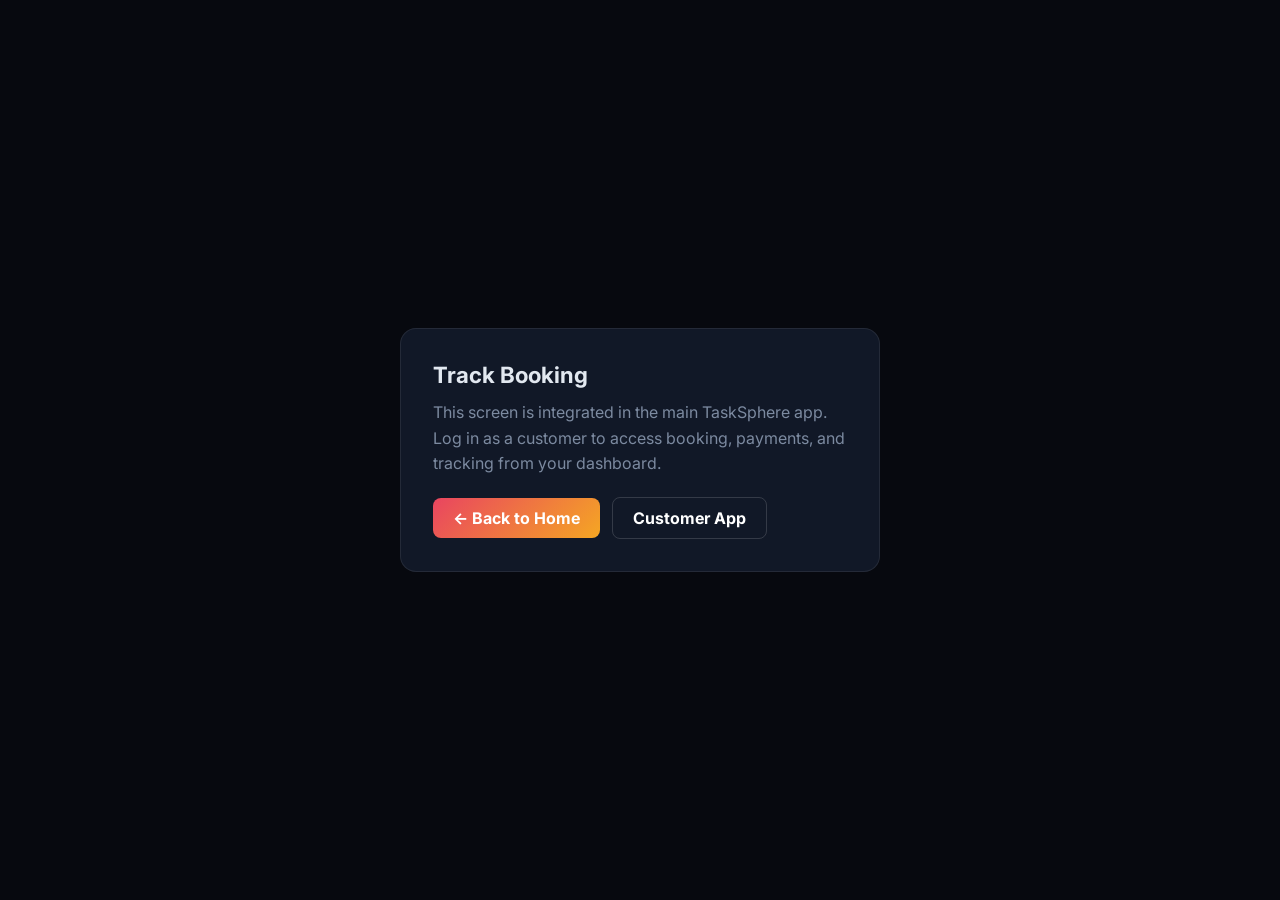
<file: frontend/booking-tracking.html>
﻿<!DOCTYPE html>
<html lang="en">
<head>
  <meta charset="UTF-8">
  <meta name="viewport" content="width=device-width, initial-scale=1.0">
  <title>TaskSphere – Track Booking</title>
  <link href="https://fonts.googleapis.com/css2?family=Inter:wght@400;600;700&display=swap" rel="stylesheet">
  <link rel="stylesheet" href="css/style.css">
</head>
<body>
  <div class="ts-page">
    <div class="ts-card">
      <h1 style="margin-bottom:0.75rem;font-size:1.4rem;">Track Booking</h1>
      <p style="color:var(--muted);line-height:1.6;margin-bottom:1.25rem;">
        This screen is integrated in the main TaskSphere app. Log in as a customer to access booking, payments, and tracking from your dashboard.
      </p>
      <a class="ts-btn" href="index.html">← Back to Home</a>
      <a class="ts-btn" href="customer-app.html" style="margin-left:0.5rem;background:transparent;border:1px solid rgba(255,255,255,0.15);">Customer App</a>
    </div>
  </div>
  <script src="js/auth.js"></script>
  <script>
    const user = TaskSphereAuth.getUser();
    if (user && (user.role || '').toUpperCase() === 'CUSTOMER') {
      location.replace('customer-app.html');
    }
  </script>
</body>
</html>
</file>
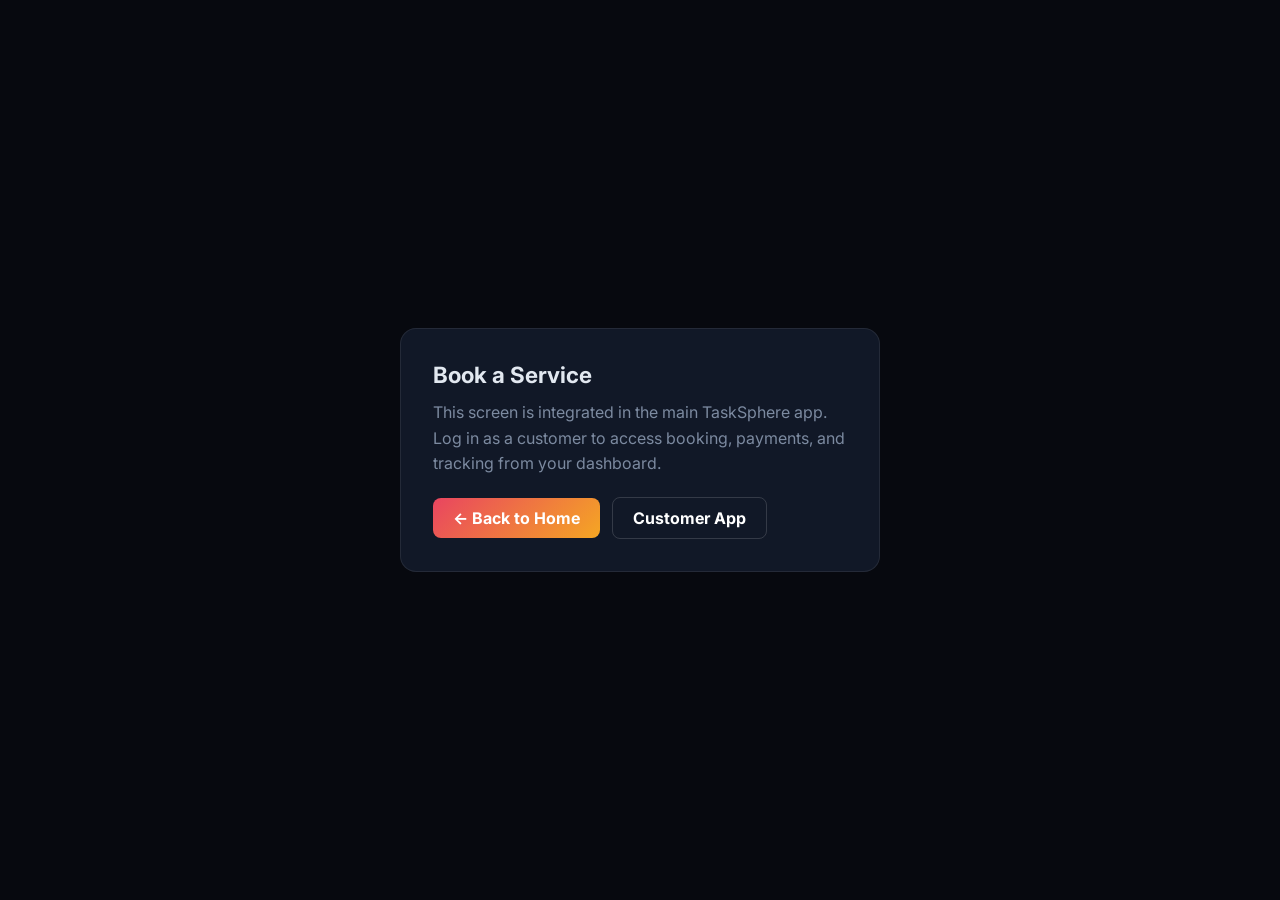
<file: frontend/booking.html>
﻿<!DOCTYPE html>
<html lang="en">
<head>
  <meta charset="UTF-8">
  <meta name="viewport" content="width=device-width, initial-scale=1.0">
  <title>TaskSphere – Book a Service</title>
  <link href="https://fonts.googleapis.com/css2?family=Inter:wght@400;600;700&display=swap" rel="stylesheet">
  <link rel="stylesheet" href="css/style.css">
</head>
<body>
  <div class="ts-page">
    <div class="ts-card">
      <h1 style="margin-bottom:0.75rem;font-size:1.4rem;">Book a Service</h1>
      <p style="color:var(--muted);line-height:1.6;margin-bottom:1.25rem;">
        This screen is integrated in the main TaskSphere app. Log in as a customer to access booking, payments, and tracking from your dashboard.
      </p>
      <a class="ts-btn" href="index.html">← Back to Home</a>
      <a class="ts-btn" href="customer-app.html" style="margin-left:0.5rem;background:transparent;border:1px solid rgba(255,255,255,0.15);">Customer App</a>
    </div>
  </div>
  <script src="js/auth.js"></script>
  <script>
    const user = TaskSphereAuth.getUser();
    if (user && (user.role || '').toUpperCase() === 'CUSTOMER') {
      location.replace('customer-app.html');
    }
  </script>
</body>
</html>
</file>
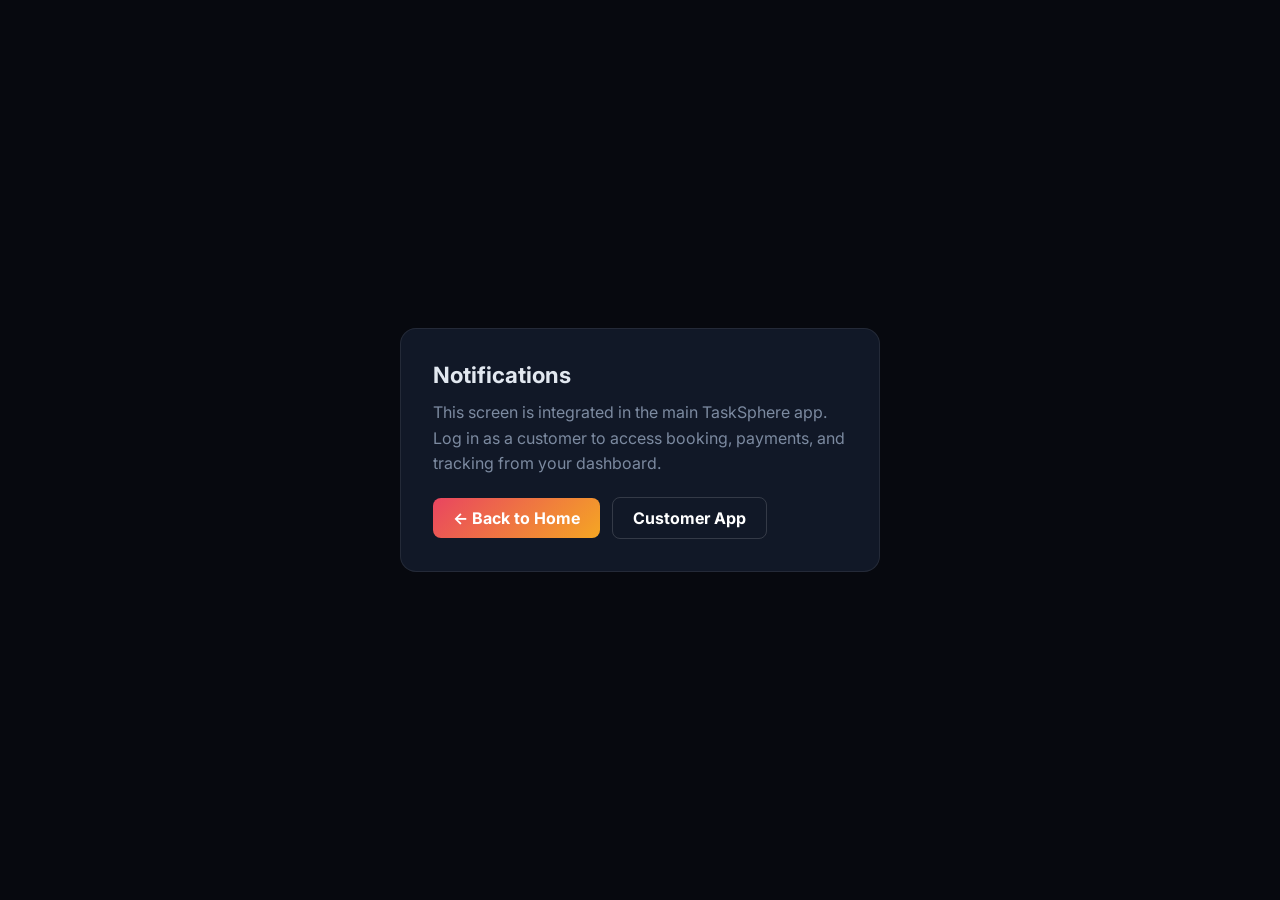
<file: frontend/notifications.html>
﻿<!DOCTYPE html>
<html lang="en">
<head>
  <meta charset="UTF-8">
  <meta name="viewport" content="width=device-width, initial-scale=1.0">
  <title>TaskSphere – Notifications</title>
  <link href="https://fonts.googleapis.com/css2?family=Inter:wght@400;600;700&display=swap" rel="stylesheet">
  <link rel="stylesheet" href="css/style.css">
</head>
<body>
  <div class="ts-page">
    <div class="ts-card">
      <h1 style="margin-bottom:0.75rem;font-size:1.4rem;">Notifications</h1>
      <p style="color:var(--muted);line-height:1.6;margin-bottom:1.25rem;">
        This screen is integrated in the main TaskSphere app. Log in as a customer to access booking, payments, and tracking from your dashboard.
      </p>
      <a class="ts-btn" href="index.html">← Back to Home</a>
      <a class="ts-btn" href="customer-app.html" style="margin-left:0.5rem;background:transparent;border:1px solid rgba(255,255,255,0.15);">Customer App</a>
    </div>
  </div>
  <script src="js/auth.js"></script>
  <script>
    const user = TaskSphereAuth.getUser();
    if (user && (user.role || '').toUpperCase() === 'CUSTOMER') {
      location.replace('customer-app.html');
    }
  </script>
</body>
</html>
</file>
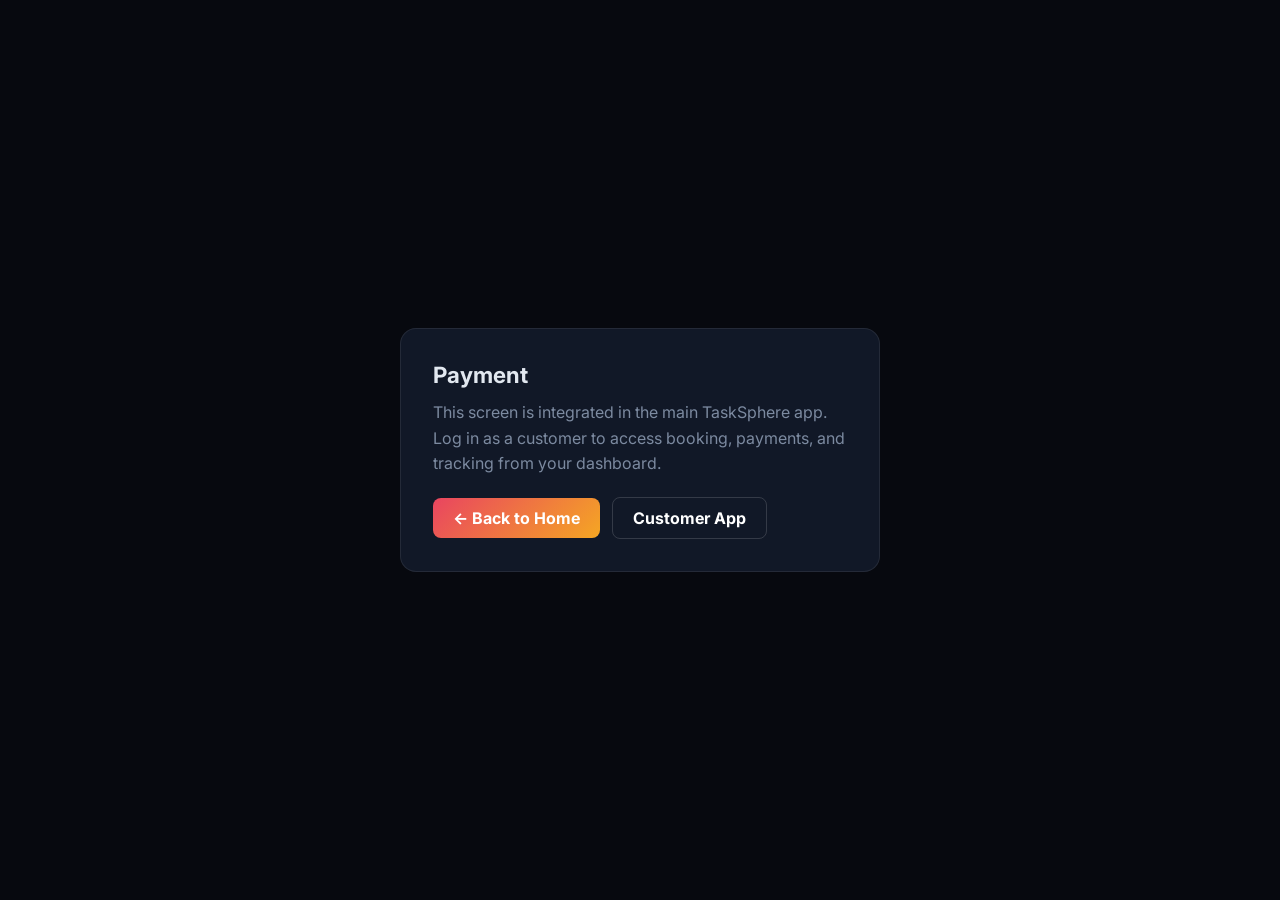
<file: frontend/payment.html>
﻿<!DOCTYPE html>
<html lang="en">
<head>
  <meta charset="UTF-8">
  <meta name="viewport" content="width=device-width, initial-scale=1.0">
  <title>TaskSphere – Payment</title>
  <link href="https://fonts.googleapis.com/css2?family=Inter:wght@400;600;700&display=swap" rel="stylesheet">
  <link rel="stylesheet" href="css/style.css">
</head>
<body>
  <div class="ts-page">
    <div class="ts-card">
      <h1 style="margin-bottom:0.75rem;font-size:1.4rem;">Payment</h1>
      <p style="color:var(--muted);line-height:1.6;margin-bottom:1.25rem;">
        This screen is integrated in the main TaskSphere app. Log in as a customer to access booking, payments, and tracking from your dashboard.
      </p>
      <a class="ts-btn" href="index.html">← Back to Home</a>
      <a class="ts-btn" href="customer-app.html" style="margin-left:0.5rem;background:transparent;border:1px solid rgba(255,255,255,0.15);">Customer App</a>
    </div>
  </div>
  <script src="js/auth.js"></script>
  <script>
    const user = TaskSphereAuth.getUser();
    if (user && (user.role || '').toUpperCase() === 'CUSTOMER') {
      location.replace('customer-app.html');
    }
  </script>
</body>
</html>
</file>
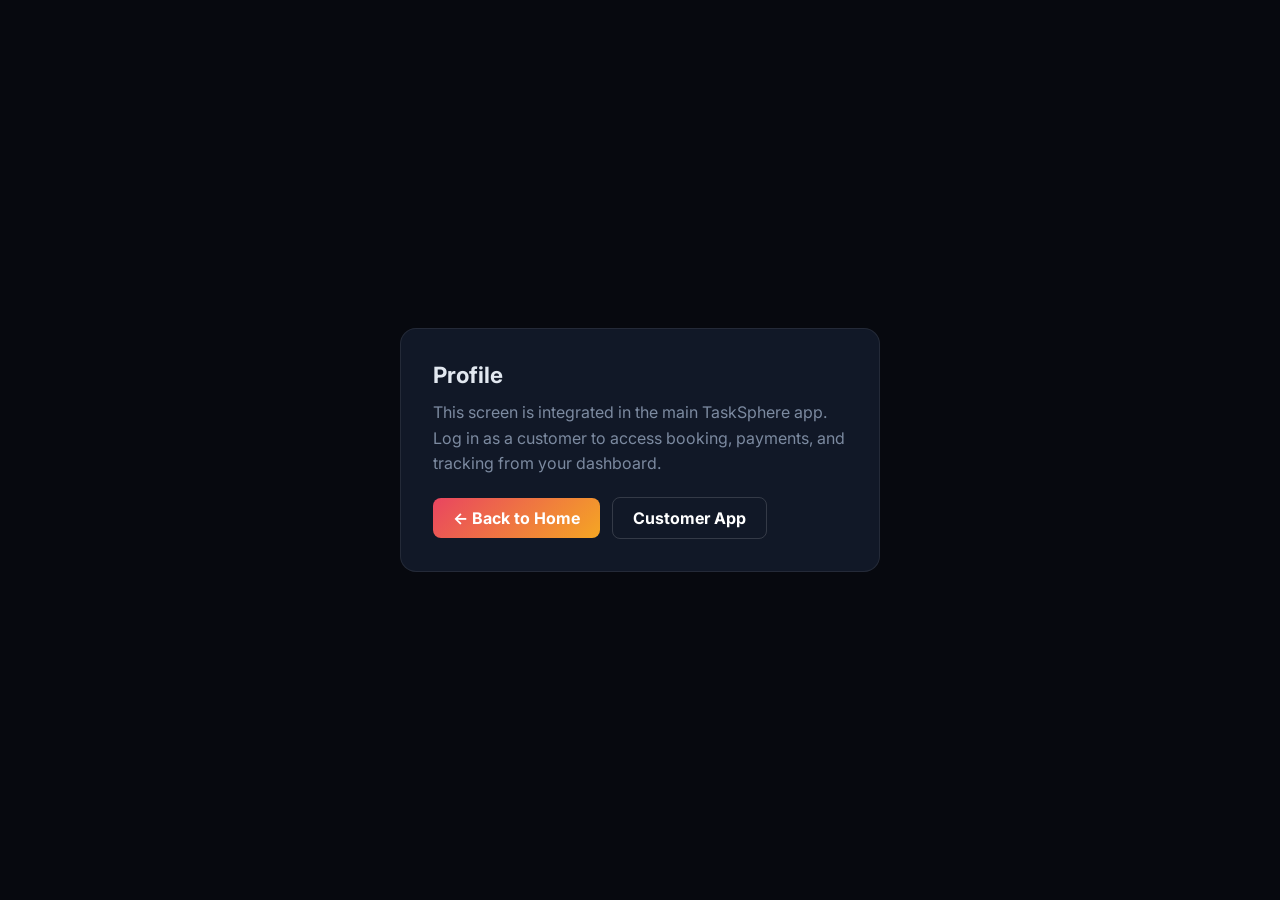
<file: frontend/profile.html>
﻿<!DOCTYPE html>
<html lang="en">
<head>
  <meta charset="UTF-8">
  <meta name="viewport" content="width=device-width, initial-scale=1.0">
  <title>TaskSphere – Profile</title>
  <link href="https://fonts.googleapis.com/css2?family=Inter:wght@400;600;700&display=swap" rel="stylesheet">
  <link rel="stylesheet" href="css/style.css">
</head>
<body>
  <div class="ts-page">
    <div class="ts-card">
      <h1 style="margin-bottom:0.75rem;font-size:1.4rem;">Profile</h1>
      <p style="color:var(--muted);line-height:1.6;margin-bottom:1.25rem;">
        This screen is integrated in the main TaskSphere app. Log in as a customer to access booking, payments, and tracking from your dashboard.
      </p>
      <a class="ts-btn" href="index.html">← Back to Home</a>
      <a class="ts-btn" href="customer-app.html" style="margin-left:0.5rem;background:transparent;border:1px solid rgba(255,255,255,0.15);">Customer App</a>
    </div>
  </div>
  <script src="js/auth.js"></script>
  <script>
    const user = TaskSphereAuth.getUser();
    if (user && (user.role || '').toUpperCase() === 'CUSTOMER') {
      location.replace('customer-app.html');
    }
  </script>
</body>
</html>
</file>
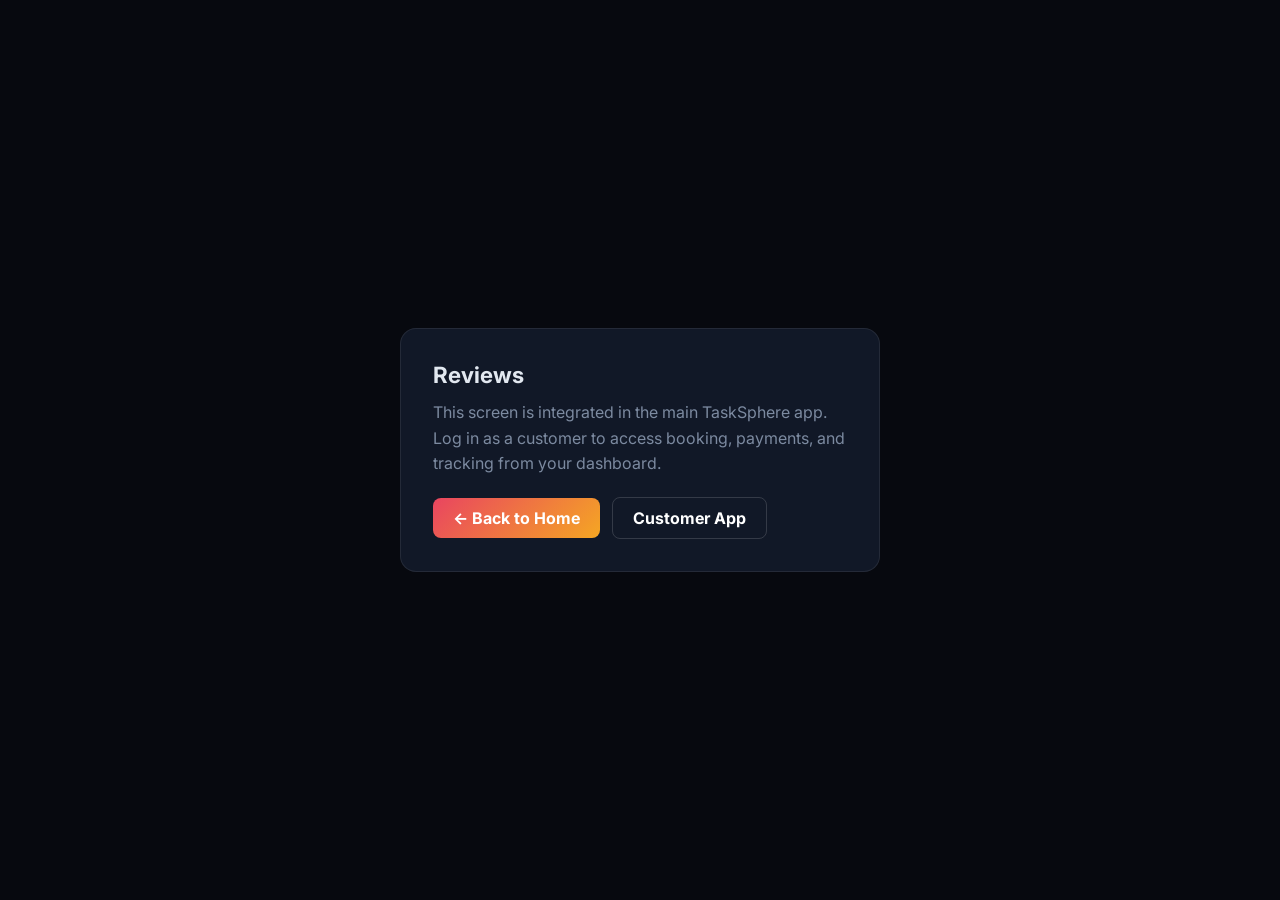
<file: frontend/reviews.html>
﻿<!DOCTYPE html>
<html lang="en">
<head>
  <meta charset="UTF-8">
  <meta name="viewport" content="width=device-width, initial-scale=1.0">
  <title>TaskSphere – Reviews</title>
  <link href="https://fonts.googleapis.com/css2?family=Inter:wght@400;600;700&display=swap" rel="stylesheet">
  <link rel="stylesheet" href="css/style.css">
</head>
<body>
  <div class="ts-page">
    <div class="ts-card">
      <h1 style="margin-bottom:0.75rem;font-size:1.4rem;">Reviews</h1>
      <p style="color:var(--muted);line-height:1.6;margin-bottom:1.25rem;">
        This screen is integrated in the main TaskSphere app. Log in as a customer to access booking, payments, and tracking from your dashboard.
      </p>
      <a class="ts-btn" href="index.html">← Back to Home</a>
      <a class="ts-btn" href="customer-app.html" style="margin-left:0.5rem;background:transparent;border:1px solid rgba(255,255,255,0.15);">Customer App</a>
    </div>
  </div>
  <script src="js/auth.js"></script>
  <script>
    const user = TaskSphereAuth.getUser();
    if (user && (user.role || '').toUpperCase() === 'CUSTOMER') {
      location.replace('customer-app.html');
    }
  </script>
</body>
</html>
</file>
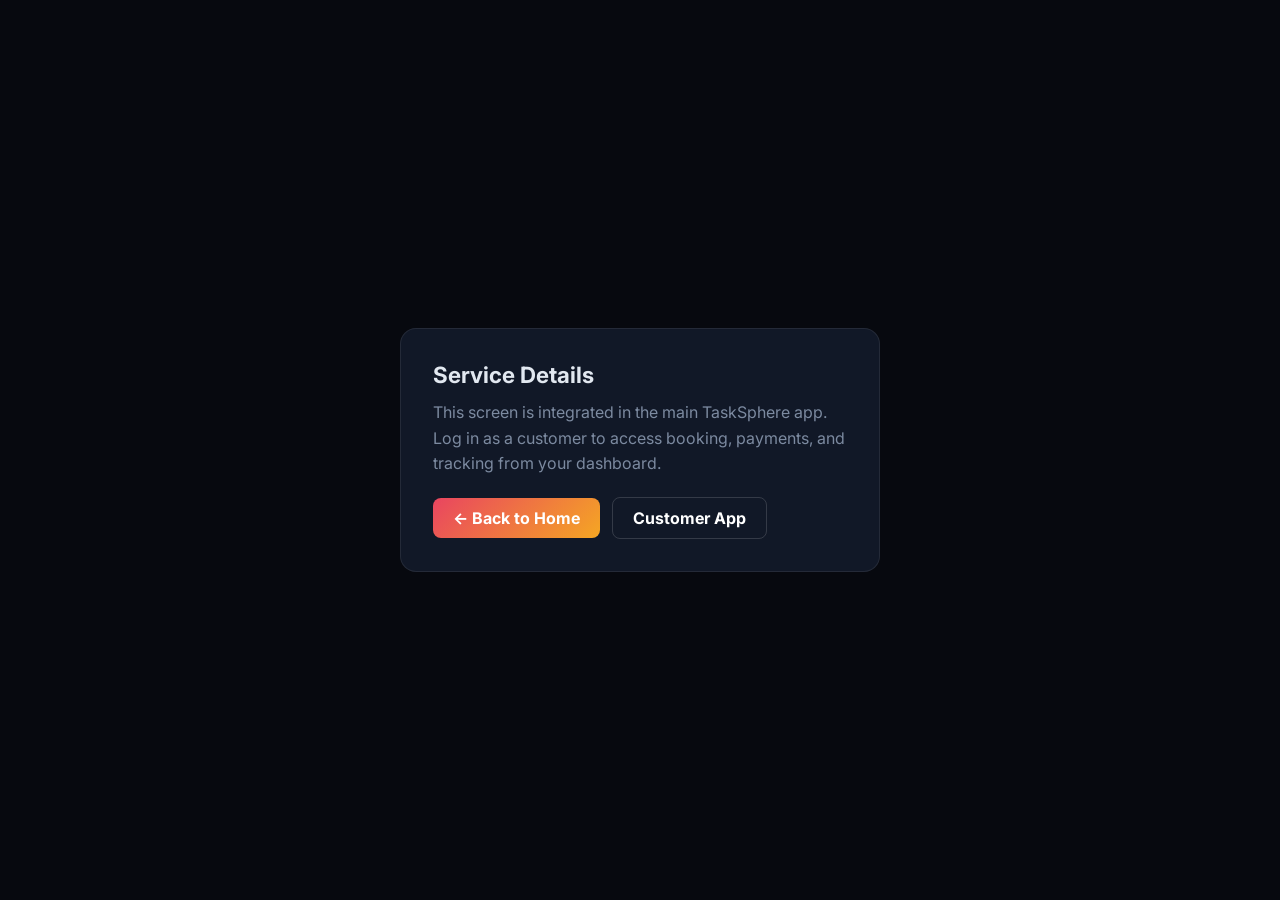
<file: frontend/service-details.html>
﻿<!DOCTYPE html>
<html lang="en">
<head>
  <meta charset="UTF-8">
  <meta name="viewport" content="width=device-width, initial-scale=1.0">
  <title>TaskSphere – Service Details</title>
  <link href="https://fonts.googleapis.com/css2?family=Inter:wght@400;600;700&display=swap" rel="stylesheet">
  <link rel="stylesheet" href="css/style.css">
</head>
<body>
  <div class="ts-page">
    <div class="ts-card">
      <h1 style="margin-bottom:0.75rem;font-size:1.4rem;">Service Details</h1>
      <p style="color:var(--muted);line-height:1.6;margin-bottom:1.25rem;">
        This screen is integrated in the main TaskSphere app. Log in as a customer to access booking, payments, and tracking from your dashboard.
      </p>
      <a class="ts-btn" href="index.html">← Back to Home</a>
      <a class="ts-btn" href="customer-app.html" style="margin-left:0.5rem;background:transparent;border:1px solid rgba(255,255,255,0.15);">Customer App</a>
    </div>
  </div>
  <script src="js/auth.js"></script>
  <script>
    const user = TaskSphereAuth.getUser();
    if (user && (user.role || '').toUpperCase() === 'CUSTOMER') {
      location.replace('customer-app.html');
    }
  </script>
</body>
</html>
</file>
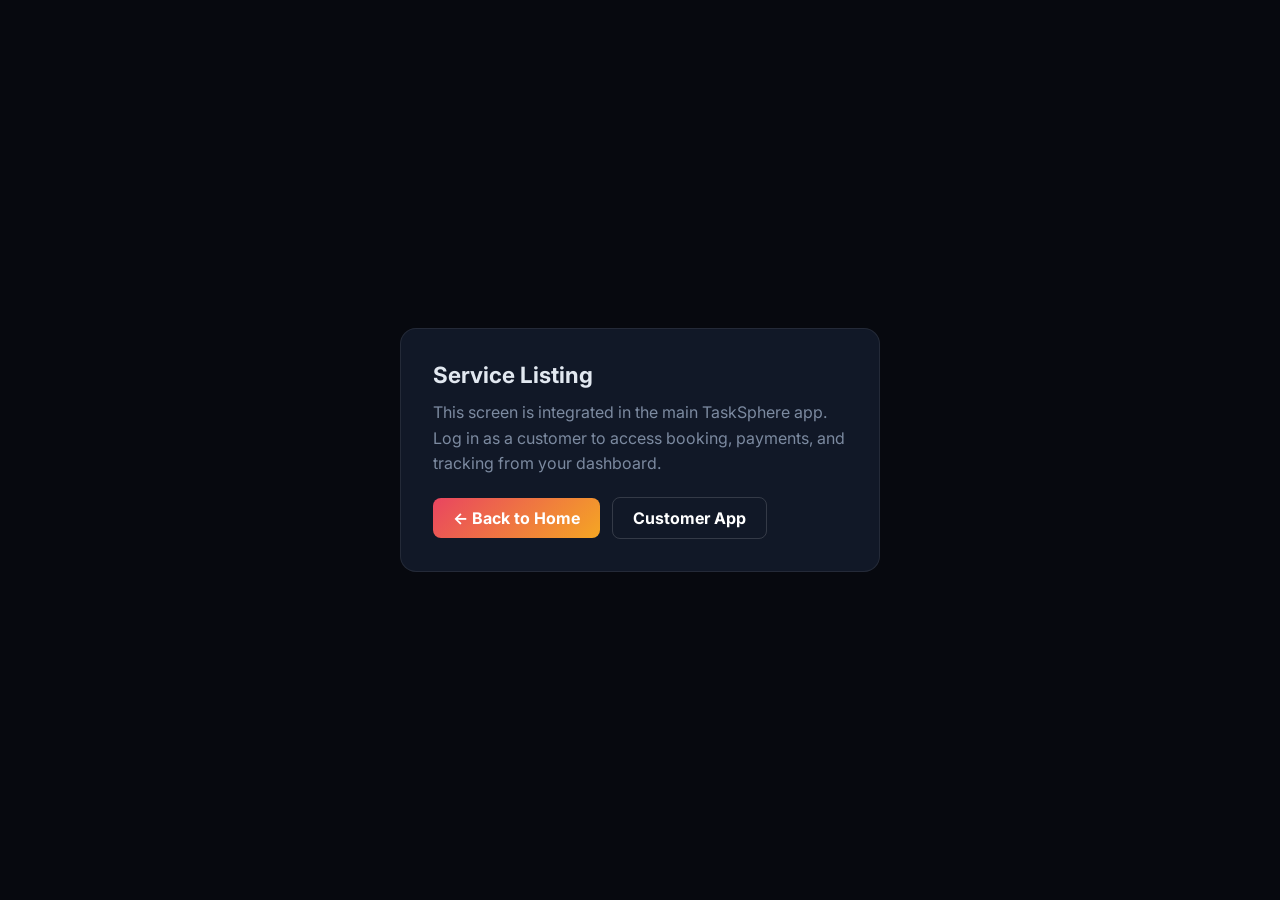
<file: frontend/service-listing.html>
﻿<!DOCTYPE html>
<html lang="en">
<head>
  <meta charset="UTF-8">
  <meta name="viewport" content="width=device-width, initial-scale=1.0">
  <title>TaskSphere – Service Listing</title>
  <link href="https://fonts.googleapis.com/css2?family=Inter:wght@400;600;700&display=swap" rel="stylesheet">
  <link rel="stylesheet" href="css/style.css">
</head>
<body>
  <div class="ts-page">
    <div class="ts-card">
      <h1 style="margin-bottom:0.75rem;font-size:1.4rem;">Service Listing</h1>
      <p style="color:var(--muted);line-height:1.6;margin-bottom:1.25rem;">
        This screen is integrated in the main TaskSphere app. Log in as a customer to access booking, payments, and tracking from your dashboard.
      </p>
      <a class="ts-btn" href="index.html">← Back to Home</a>
      <a class="ts-btn" href="customer-app.html" style="margin-left:0.5rem;background:transparent;border:1px solid rgba(255,255,255,0.15);">Customer App</a>
    </div>
  </div>
  <script src="js/auth.js"></script>
  <script>
    const user = TaskSphereAuth.getUser();
    if (user && (user.role || '').toUpperCase() === 'CUSTOMER') {
      location.replace('customer-app.html');
    }
  </script>
</body>
</html>
</file>
<file: frontend/css/style.css>
/* TaskSphere — shared design tokens (dashboards also embed styles inline) */
:root {
  --bg: #07090f;
  --surface: #0d1117;
  --card: #111827;
  --accent: #e94560;
  --gold: #f5a623;
  --teal: #02c39a;
  --text: #e2e8f0;
  --muted: #7c8aa0;
  --grad: linear-gradient(135deg, #e94560 0%, #f5a623 100%);
}

* {
  margin: 0;
  padding: 0;
  box-sizing: border-box;
}

body {
  font-family: 'Inter', sans-serif;
  background: var(--bg);
  color: var(--text);
}

.ts-page {
  min-height: 100vh;
  display: flex;
  align-items: center;
  justify-content: center;
  padding: 2rem;
}

.ts-card {
  background: var(--card);
  border: 1px solid rgba(255, 255, 255, 0.08);
  border-radius: 16px;
  padding: 2rem;
  max-width: 480px;
  width: 100%;
}

.ts-btn {
  display: inline-block;
  background: var(--grad);
  color: #fff;
  border: none;
  padding: 10px 20px;
  border-radius: 8px;
  font-weight: 700;
  text-decoration: none;
  cursor: pointer;
}
</file>
